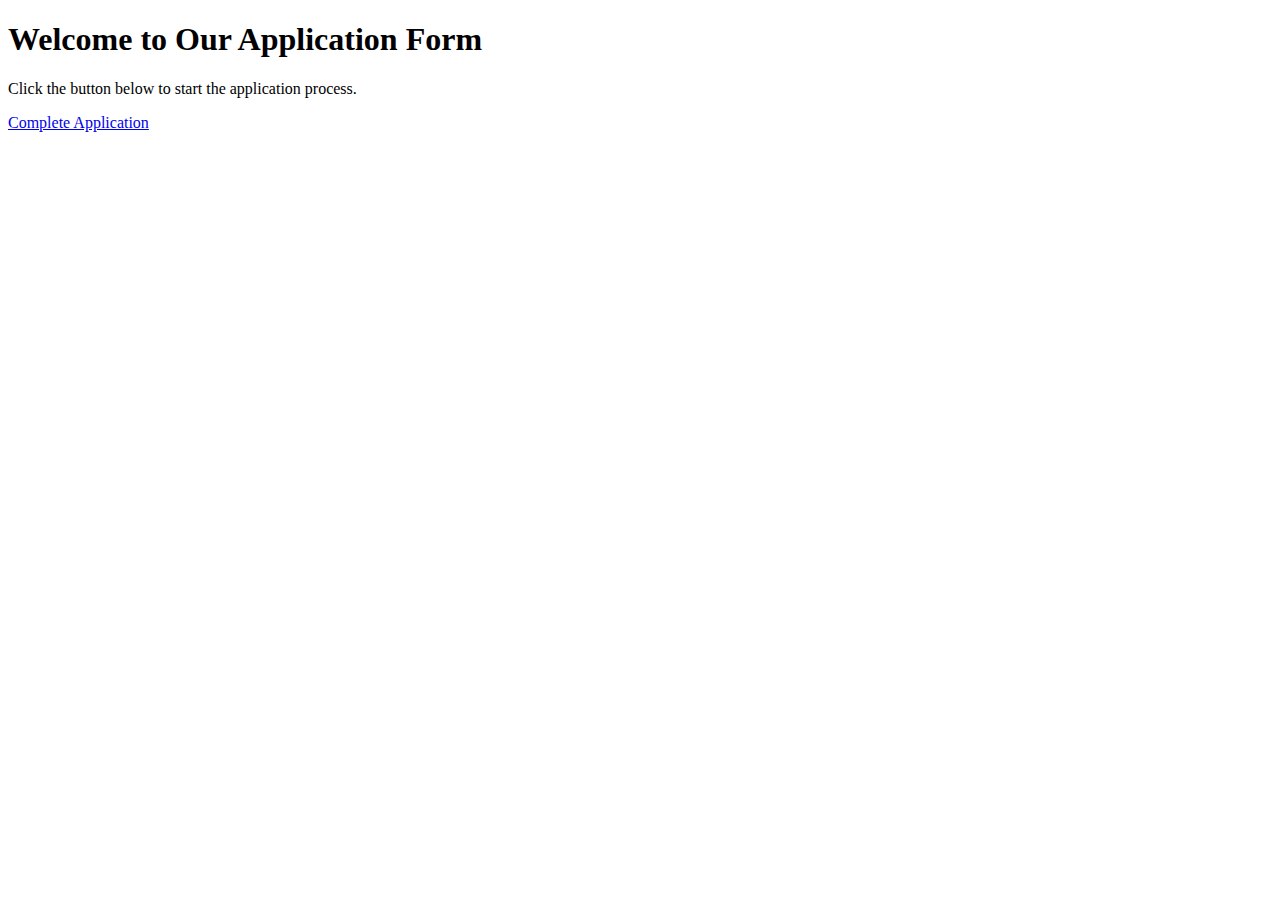
<file: templates/index.html>
<!DOCTYPE html>
<html lang="en">
<head>
    <meta charset="UTF-8">
    <meta name="viewport" content="width=device-width, initial-scale=1.0">
    <title>Application Form</title>
    <link rel="stylesheet" href="../static/css/app.css">
</head>
<body>
    <div class="container">
        <h1>Welcome to Our Application Form</h1>
        <p>Click the button below to start the application process.</p>
        <a href="/form/page1" class="button">Complete Application</a>
    </div>
</body>
</html>
</file>
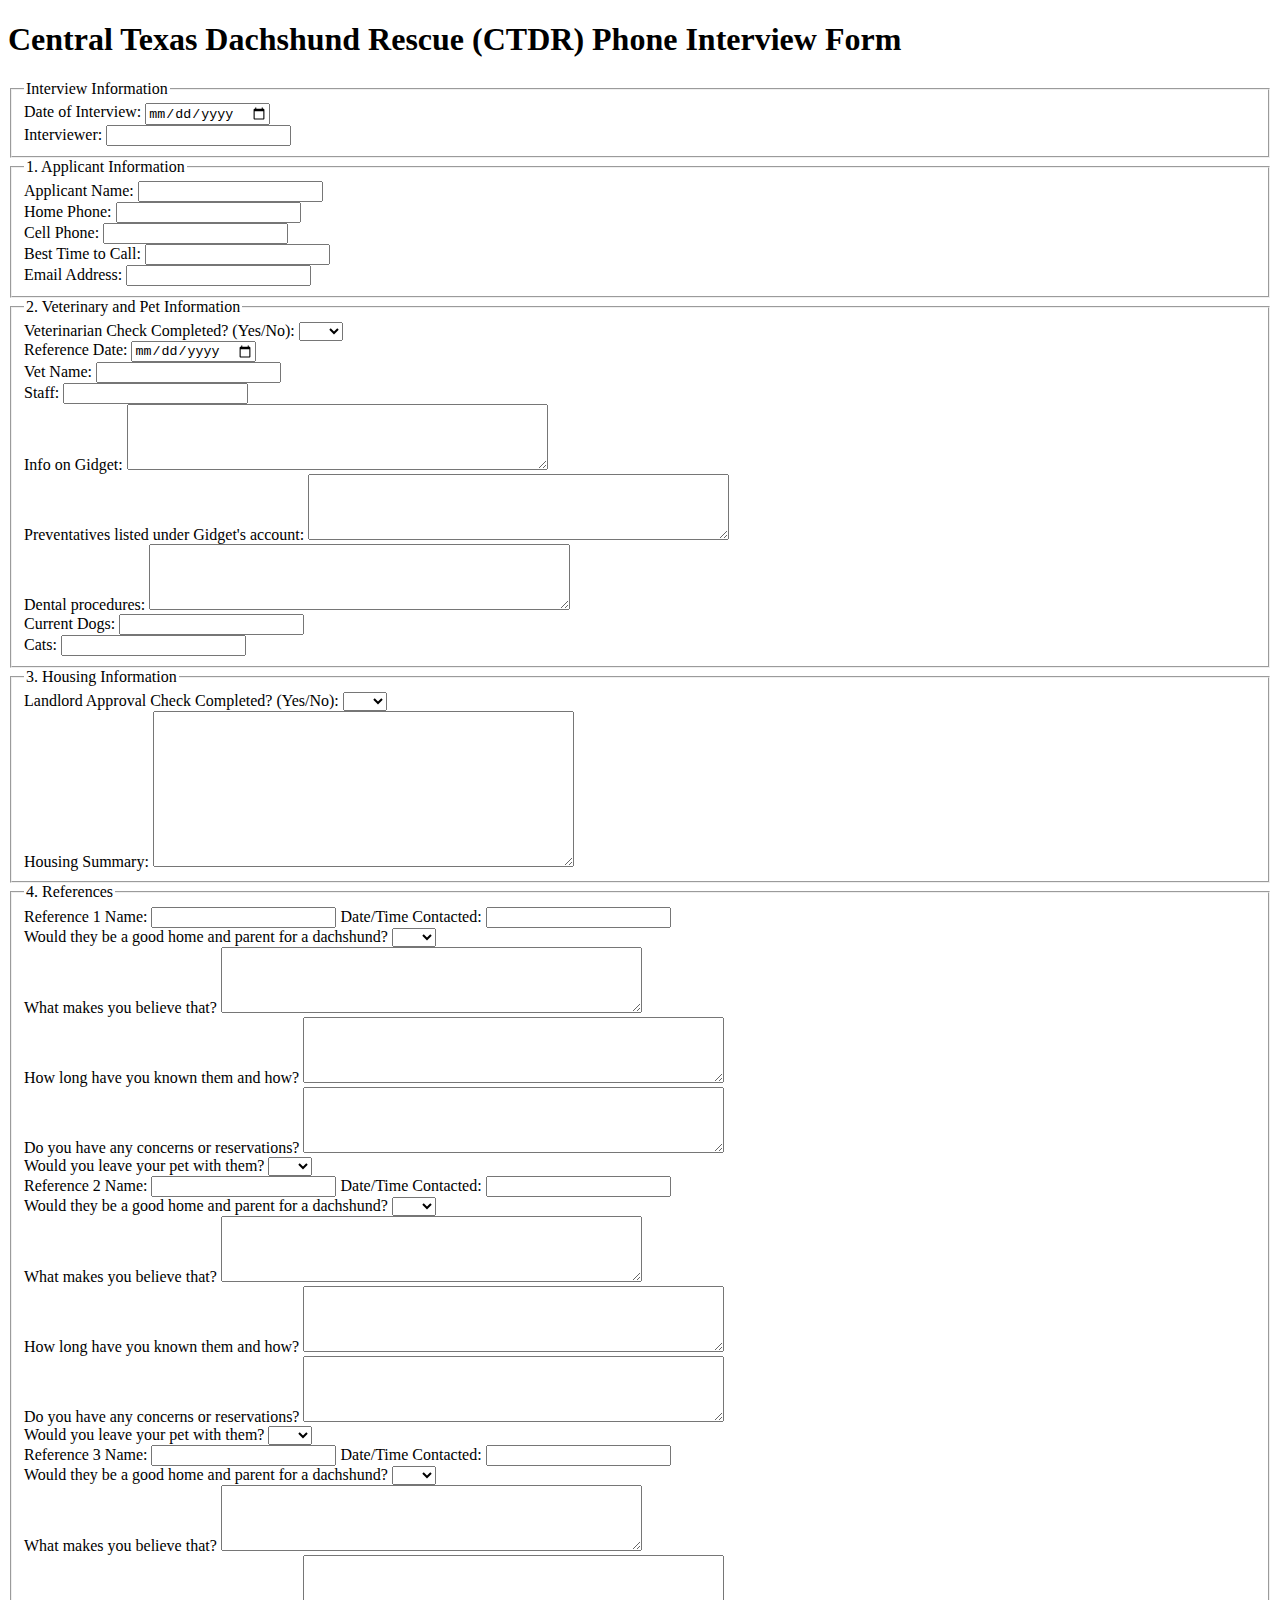
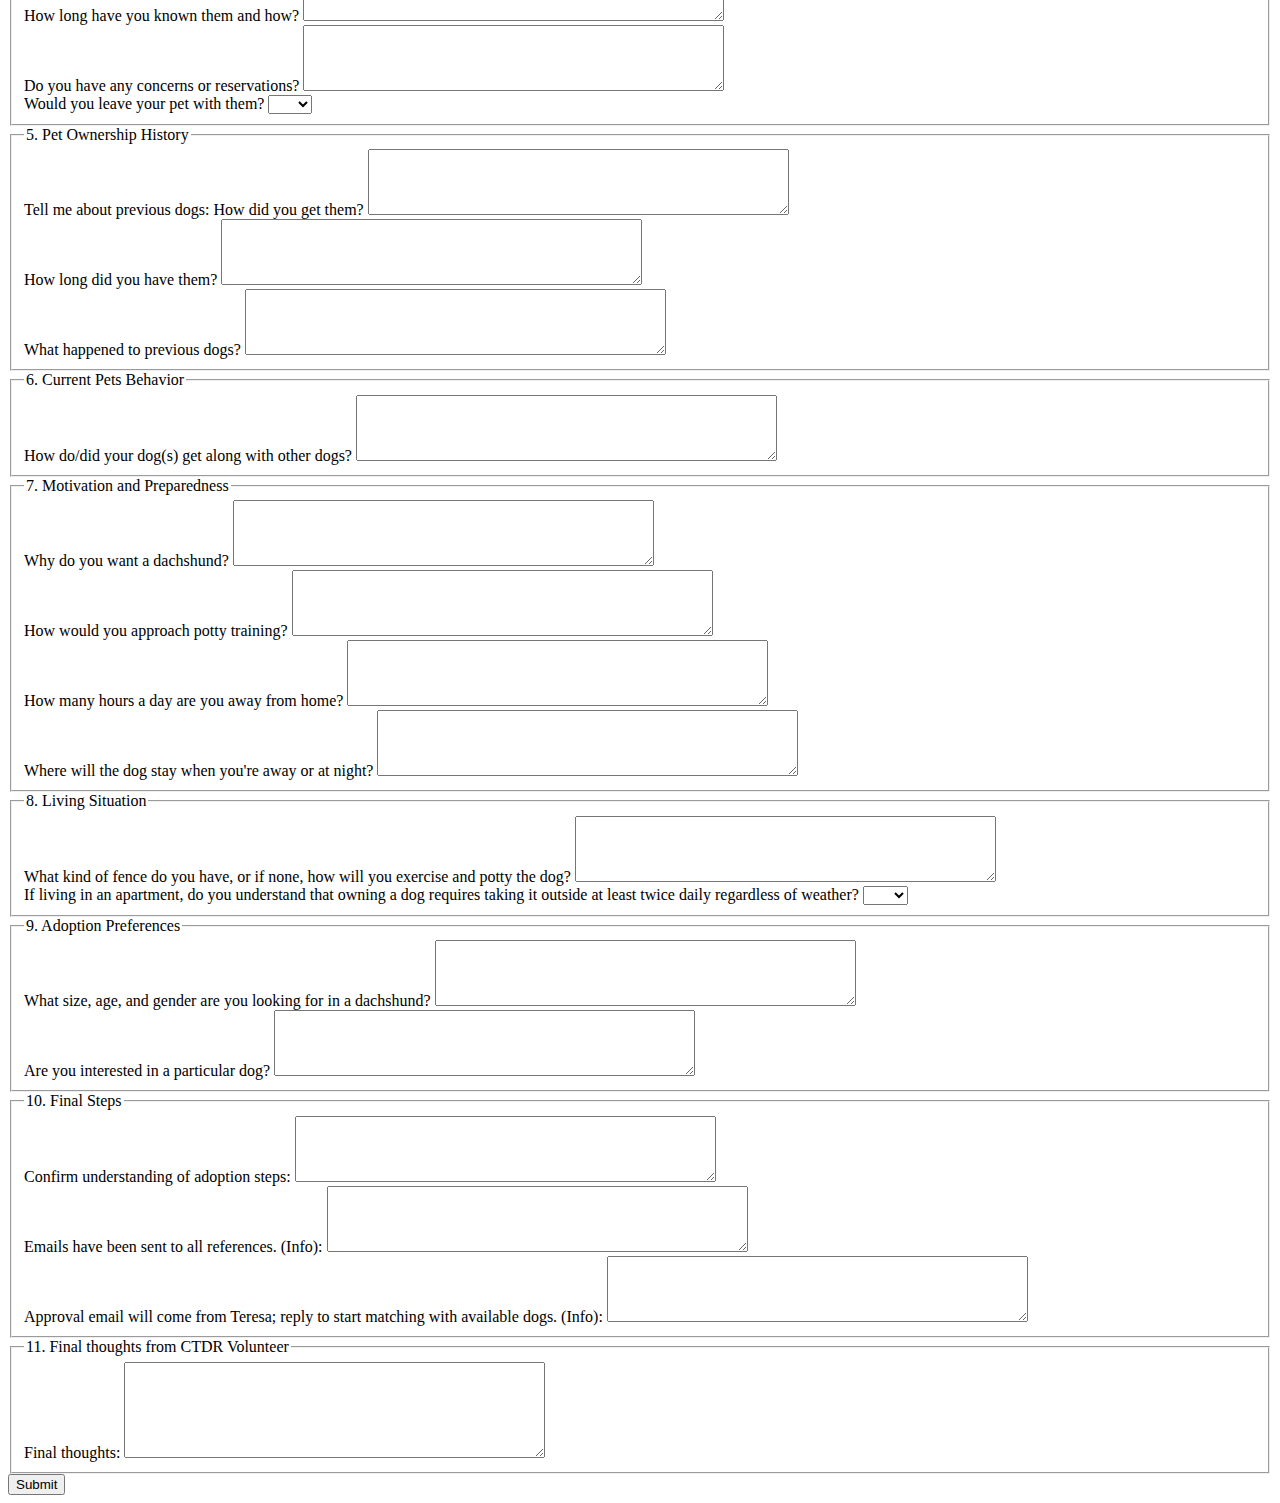
<file: templates/form/interview.html>
<!DOCTYPE html>
<html lang="en">
<head>
    <meta charset="UTF-8">
    <meta name="viewport" content="width=device-width, initial-scale=1.0">
    <title>CTDR Phone Interview Form</title>
</head>
<body>

    <h1>Central Texas Dachshund Rescue (CTDR) Phone Interview Form</h1>

    <form id="interviewForm">
        <fieldset>
            <legend>Interview Information</legend>
            <div>
                <label for="interviewDate">Date of Interview:</label>
                <input type="date" id="interviewDate" name="interviewDate">
            </div>
            <div>
                <label for="interviewer">Interviewer:</label>
                <input type="text" id="interviewer" name="interviewer">
            </div>
        </fieldset>

        <fieldset>
            <legend>1. Applicant Information</legend>
            <div>
                <label for="applicantName">Applicant Name:</label>
                <input type="text" id="applicantName" name="applicantName">
            </div>
            <div>
                <label for="homePhone">Home Phone:</label>
                <input type="tel" id="homePhone" name="homePhone">
            </div>
            <div>
                <label for="cellPhone">Cell Phone:</label>
                <input type="tel" id="cellPhone" name="cellPhone">
            </div>
             <div>
                <label for="bestTimeToCall">Best Time to Call:</label>
                <input type="text" id="bestTimeToCall" name="bestTimeToCall">
            </div>
            <div>
                <label for="emailAddress">Email Address:</label>
                <input type="email" id="emailAddress" name="emailAddress">
            </div>
        </fieldset>

        <fieldset>
            <legend>2. Veterinary and Pet Information</legend>
            <div>
                <label>Veterinarian Check Completed? (Yes/No):</label>
                <select id="vetCheckCompleted" name="vetCheckCompleted">
                    <option value=""></option>
                    <option value="yes">Yes</option>
                    <option value="no">No</option>
                </select>
            </div>
            <div>
                <label for="referenceDate">Reference Date:</label>
                <input type="date" id="referenceDate" name="referenceDate">
            </div>
            <div>
                <label for="vetName">Vet Name:</label>
                <input type="text" id="vetName" name="vetName">
            </div>
            <div>
                <label for="vetStaff">Staff:</label>
                <input type="text" id="vetStaff" name="vetStaff">
            </div>
            <div>
                <label for="gidgetInfo">Info on Gidget:</label>
                <textarea id="gidgetInfo" name="gidgetInfo" rows="4" cols="50"></textarea>
            </div>
            <div>
                <label for="preventatives">Preventatives listed under Gidget's account:</label>
                <textarea id="preventatives" name="preventatives" rows="4" cols="50"></textarea>
            </div>
            <div>
                <label for="dentalProcedures">Dental procedures:</label>
                <textarea id="dentalProcedures" name="dentalProcedures" rows="4" cols="50"></textarea>
            </div>
            <div>
                <label for="currentDogs">Current Dogs:</label>
                <input type="text" id="currentDogs" name="currentDogs">
            </div>
            <div>
                <label for="currentCats">Cats:</label>
                <input type="text" id="currentCats" name="currentCats">
            </div>
        </fieldset>

         <fieldset>
            <legend>3. Housing Information</legend>
            <div>
                <label>Landlord Approval Check Completed? (Yes/No):</label>
                <select id="landlordApproval" name="landlordApproval">
                    <option value=""></option>
                    <option value="yes">Yes</option>
                    <option value="no">No</option>
                </select>
            </div>
            <div>
                <label for="housingSummary">Housing Summary:</label>
                <textarea id="housingSummary" name="housingSummary" rows="10" cols="50"></textarea>
            </div>
        </fieldset>

        <fieldset>
            <legend>4. References</legend>
            
            <div class="reference">
                <label for="ref1Name">Reference 1 Name:</label>
                <input type="text" id="ref1Name" name="ref1Name">
                <label for="ref1Date">Date/Time Contacted:</label>
                <input type="text" id="ref1Date" name="ref1Date">
                <div>
                    <label>Would they be a good home and parent for a dachshund?</label>
                    <select id="ref1GoodHome" name="ref1GoodHome">
                        <option value=""></option>
                        <option value="yes">Yes</option>
                        <option value="no">No</option>
                    </select>
                </div>
                <div>
                    <label for="ref1Why">What makes you believe that?</label>
                    <textarea id="ref1Why" name="ref1Why" rows="4" cols="50"></textarea>
                </div>
                <div>
                    <label for="ref1KnownHowLong">How long have you known them and how?</label>
                    <textarea id="ref1KnownHowLong" name="ref1KnownHowLong" rows="4" cols="50"></textarea>
                </div>
                <div>
                    <label for="ref1Concerns">Do you have any concerns or reservations?</label>
                    <textarea id="ref1Concerns" name="ref1Concerns" rows="4" cols="50"></textarea>
                </div>
                <div>
                    <label>Would you leave your pet with them?</label>
                    <select id="ref1LeavePet" name="ref1LeavePet">
                        <option value=""></option>
                        <option value="yes">Yes</option>
                        <option value="no">No</option>
                    </select>
                </div>
            </div>

             <div class="reference">
                <label for="ref2Name">Reference 2 Name:</label>
                <input type="text" id="ref2Name" name="ref2Name">
                <label for="ref2Date">Date/Time Contacted:</label>
                <input type="text" id="ref2Date" name="ref2Date">
                <div>
                    <label>Would they be a good home and parent for a dachshund?</label>
                    <select id="ref2GoodHome" name="ref2GoodHome">
                        <option value=""></option>
                        <option value="yes">Yes</option>
                        <option value="no">No</option>
                    </select>
                </div>
                <div>
                    <label for="ref2Why">What makes you believe that?</label>
                    <textarea id="ref2Why" name="ref2Why" rows="4" cols="50"></textarea>
                </div>
                <div>
                    <label for="ref2KnownHowLong">How long have you known them and how?</label>
                    <textarea id="ref2KnownHowLong" name="ref2KnownHowLong" rows="4" cols="50"></textarea>
                </div>
                <div>
                    <label for="ref2Concerns">Do you have any concerns or reservations?</label>
                    <textarea id="ref2Concerns" name="ref2Concerns" rows="4" cols="50"></textarea>
                </div>
                <div>
                    <label>Would you leave your pet with them?</label>
                    <select id="ref2LeavePet" name="ref2LeavePet">
                        <option value=""></option>
                        <option value="yes">Yes</option>
                        <option value="no">No</option>
                    </select>
                </div>
            </div>

            <div class="reference">
                <label for="ref3Name">Reference 3 Name:</label>
                <input type="text" id="ref3Name" name="ref3Name">
                <label for="ref3Date">Date/Time Contacted:</label>
                <input type="text" id="ref3Date" name="ref3Date">
                <div>
                    <label>Would they be a good home and parent for a dachshund?</label>
                    <select id="ref3GoodHome" name="ref3GoodHome">
                        <option value=""></option>
                        <option value="yes">Yes</option>
                        <option value="no">No</option>
                    </select>
                </div>
                <div>
                    <label for="ref3Why">What makes you believe that?</label>
                    <textarea id="ref3Why" name="ref3Why" rows="4" cols="50"></textarea>
                </div>
                <div>
                    <label for="ref3KnownHowLong">How long have you known them and how?</label>
                    <textarea id="ref3KnownHowLong" name="ref3KnownHowLong" rows="4" cols="50"></textarea>
                </div>
                <div>
                    <label for="ref3Concerns">Do you have any concerns or reservations?</label>
                    <textarea id="ref3Concerns" name="ref3Concerns" rows="4" cols="50"></textarea>
                </div>
                <div>
                    <label>Would you leave your pet with them?</label>
                    <select id="ref3LeavePet" name="ref3LeavePet">
                        <option value=""></option>
                        <option value="yes">Yes</option>
                        <option value="no">No</option>
                    </select>
                </div>
            </div>
        </fieldset>

        <fieldset>
            <legend>5. Pet Ownership History</legend>
            <div>
                <label for="previousDogsHow">Tell me about previous dogs: How did you get them?</label>
                <textarea id="previousDogsHow" name="previousDogsHow" rows="4" cols="50"></textarea>
            </div>
            <div>
                <label for="previousDogsLength">How long did you have them?</label>
                <textarea id="previousDogsLength" name="previousDogsLength" rows="4" cols="50"></textarea>
            </div>
             <div>
                <label for="previousDogsWhatHappened">What happened to previous dogs?</label>
                <textarea id="previousDogsWhatHappened" name="previousDogsWhatHappened" rows="4" cols="50"></textarea>
            </div>
        </fieldset>

        <fieldset>
            <legend>6. Current Pets Behavior</legend>
             <div>
                <label for="dogsGetAlong">How do/did your dog(s) get along with other dogs?</label>
                <textarea id="dogsGetAlong" name="dogsGetAlong" rows="4" cols="50"></textarea>
            </div>
        </fieldset>

        <fieldset>
             <legend>7. Motivation and Preparedness</legend>
            <div>
                <label for="whyDachshund">Why do you want a dachshund?</label>
                <textarea id="whyDachshund" name="whyDachshund" rows="4" cols="50"></textarea>
            </div>
            <div>
                <label for="pottyTrainingApproach">How would you approach potty training?</label>
                <textarea id="pottyTrainingApproach" name="pottyTrainingApproach" rows="4" cols="50"></textarea>
            </div>
            <div>
                <label for="hoursAwayHome">How many hours a day are you away from home?</label>
                <textarea id="hoursAwayHome" name="hoursAwayHome" rows="4" cols="50"></textarea>
            </div>
            <div>
                <label for="dogStayWhenAway">Where will the dog stay when you're away or at night?</label>
                <textarea id="dogStayWhenAway" name="dogStayWhenAway" rows="4" cols="50"></textarea>
            </div>
        </fieldset>

        <fieldset>
            <legend>8. Living Situation</legend>
            <div>
                <label for="fenceInfo">What kind of fence do you have, or if none, how will you exercise and potty the dog?</label>
                <textarea id="fenceInfo" name="fenceInfo" rows="4" cols="50"></textarea>
            </div>
            <div>
                <label>If living in an apartment, do you understand that owning a dog requires taking it outside at least twice daily regardless of weather?</label>
                <select id="apartmentDogCareAwareness" name="apartmentDogCareAwareness">
                    <option value=""></option>
                    <option value="yes">Yes</option>
                    <option value="no">No</option>
                    <option value="N/A">N/A</option>
                </select>
            </div>
        </fieldset>

        <fieldset>
            <legend>9. Adoption Preferences</legend>
            <div>
                <label for="dogPreferences">What size, age, and gender are you looking for in a dachshund?</label>
                <textarea id="dogPreferences" name="dogPreferences" rows="4" cols="50"></textarea>
            </div>
            <div>
                <label for="interestedParticularDog">Are you interested in a particular dog?</label>
                <textarea id="interestedParticularDog" name="interestedParticularDog" rows="4" cols="50"></textarea>
            </div>
        </fieldset>

        <fieldset>
            <legend>10. Final Steps</legend>
            <div>
                <label for="adoptionStepsConfirmation">Confirm understanding of adoption steps:</label>
                <textarea id="adoptionStepsConfirmation" name="adoptionStepsConfirmation" rows="4" cols="50"></textarea>
            </div>
            <div>
                <label for="referenceEmailInfo">Emails have been sent to all references.  (Info):</label>
                <textarea id="referenceEmailInfo" name="referenceEmailInfo" rows="4" cols="50"></textarea>
            </div>
            <div>
                 <label for="approvalEmailInfo">Approval email will come from Teresa; reply to start matching with available dogs. (Info):</label>
                <textarea id="approvalEmailInfo" name="approvalEmailInfo" rows="4" cols="50"></textarea>
            </div>
        </fieldset>

        <fieldset>
             <legend>11. Final thoughts from CTDR Volunteer</legend>
            <div>
                <label for="finalThoughts">Final thoughts:</label>
                <textarea id="finalThoughts" name="finalThoughts" rows="6" cols="50"></textarea>
            </div>
        </fieldset>

        <button type="submit">Submit</button>
    </form>

</body>
</html>
</file>
<file: static/css/app.css>
form {
    width: 50%;
    margin: auto;
    padding: 20px;
    border: 1px solid #ccc;
    border-radius: 10px;
    box-shadow: 0 0 10px rgba(0,0,0,0.1);
}

input[type="text"], textarea, select {
    width: 100%;
    height: 40px; /* Allow the height to adjust automatically */
    margin-bottom: 20px;
    padding: 10px;
    box-sizing: border-box;
    font-size: 16px; /* Ensure the font size is appropriate */
    line-height: 1.5; /* Adjust line height for better readability */
}
textarea {
    height: 100px;
}
.required {
    color: red;
}
.review-header {
    text-align: center;
    font-weight: bold;
    color: red;
}
</file>
